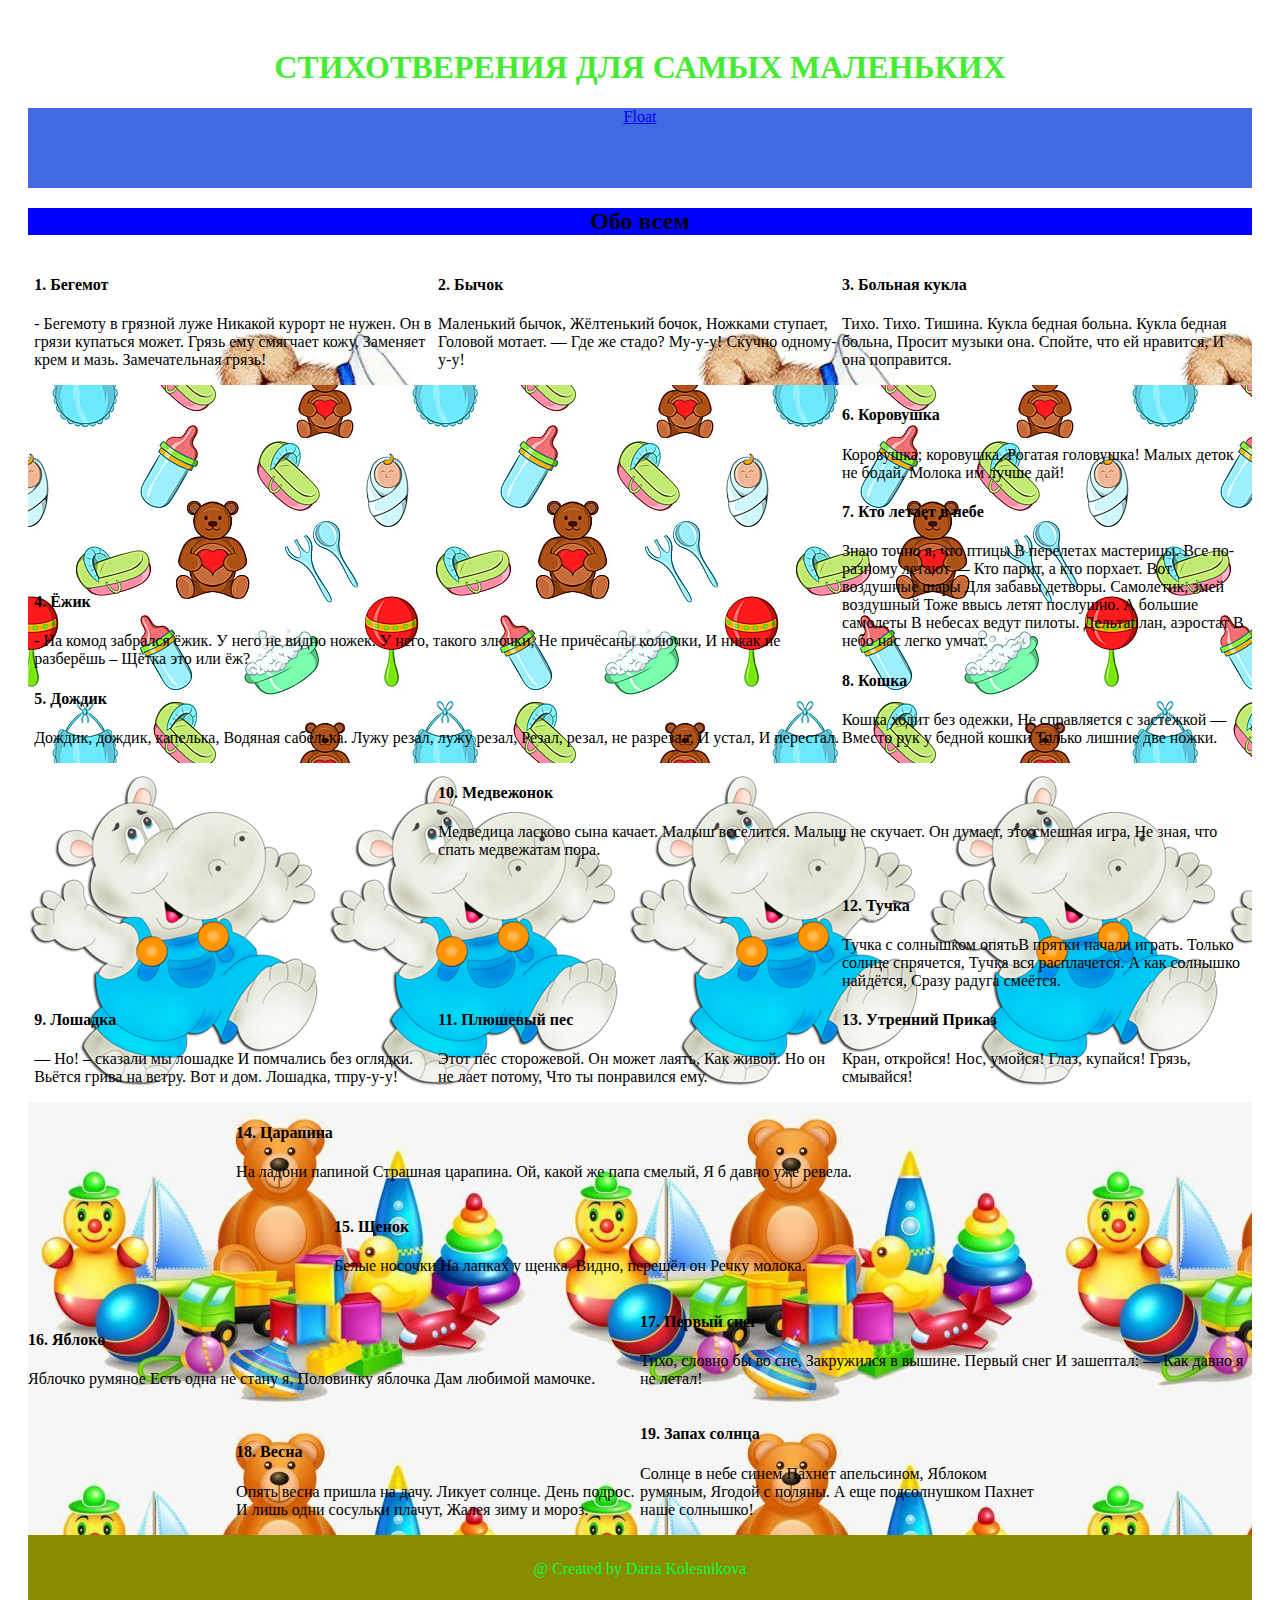
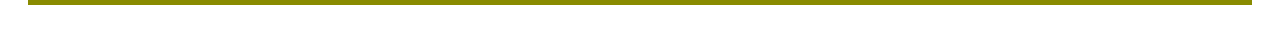
<file: index.html>
<!DOCTYPE html>
<html lang="ru">
    <head>
        <meta charset="UTF-8">
        <meta name="viewport" content="width=device-width, initil-scale=1.0">
        <title>My third proframm</title>
        <link rel="stylesheet" type="text/css" href="style/css.css">
        <link rel="shortcut icon" href="images/icons/baby-19_119889.png"/>
        <h1 style="text-align: center; color:#46EB34"> СТИХОТВЕРЕНИЯ ДЛЯ САМЫХ МАЛЕНЬКИХ</h1></style>
    </head>
        <style>
        footer{
        display: flexbox;
        justify-content: center;
        padding: 25px;
        height: 20px;
        background-color: darkmagenta;
        color:darkorange; 
        }
        </style>
        <body>
            <header>
                <nav>
                    <a href="float.html">Float</a>
                </nav>
            </header>
        <main>
            <article class="article">
                <h2>Обо всем</h2>
            </article>
            <section class="parent column1">
                <div class="inline-block width-33"><h4>1. Бегемот</h4>
                <p> - Бегемоту в грязной луже Никакой курорт не нужен. Он в грязи купаться может. Грязь ему смягчает кожу, Заменяет крем и мазь. Замечательная грязь!</p>
            </div>
                <div class="inline-block width-33"><h4>2. Бычок</h4>
                <p> Маленький бычок, Жёлтенький бочок, Ножками ступает, Головой мотает. — Где же стадо? Му-у-у! Скучно одному-у-у!</p>
            </div>
                <div class="inline-block width-33"><h4>3. Больная кукла</h4>
                <p>Тихо. Тихо. Тишина. Кукла бедная больна. Кукла бедная больна, Просит музыки она. Спойте, что ей нравится, И она поправится.</p>
            </div>
        </div>
            </section>
            <section class="parent column2">
                <div class="inline-block width-66">
                    <div>
                    <h4>4. Ёжик</h4>
                <p>- На комод забрался ёжик. У него не видно ножек. У него, такого злючки, Не причёсаны колючки, И никак не разберёшь – Щётка это или ёж?</p>
                </div>
                <div>
                <h4>5. Дождик</h4>
                <p> Дождик, дождик, капелька, Водяная сабелька. Лужу резал, лужу резал, Резал, резал, не разрезал, И устал, И перестал.</p>
            </div>
            </div>
                <div class="inline-block width-33">
                    <div>
                    <h4>6. Коровушка</h4>
                <p>Коровушка; коровушка, Рогатая головушка! Малых деток не бодай, Молока им лучше дай!</p>
            </div>
            <div>
                <h4>7. Кто летает в небе</h4>
                <p> Знаю точно я, что птицы В перелетах мастерицы. Все по-разному летают — Кто парит, а кто порхает. Вот воздушные шары Для забавы детворы. Самолетик, змей воздушный 
                    Тоже ввысь летят послушно. А большие самолеты В небесах ведут пилоты. Дельтаплан, аэростат В небо нас легко умчат.</p>
            </div>
            <div>
                <h4>8. Кошка</h4>
                <p> Кошка ходит без одежки, Не справляется с застежкой — Вместо рук у бедной кошки Только лишние две ножки.</p>
            </div>
        </section>
        <section class="parent column3">
            <div class="inline-block width-33"><h4>9. Лошадка</h4>
            <p>— Но! – сказали мы лошадке И помчались без оглядки. Вьётся грива на ветру. Вот и дом. Лошадка, тпру-у-у!</p>
        </div>
        <div class="inline-block width-66">
            <div>
            <h4>10. Медвежонок</h4>
        Медведица ласково сына качает. Малыш веселится. Малыш не скучает. Он думает, это смешная игра, Не зная, что спать медвежатам пора.</p>
    </div>
        <div class="parent">
            <div class="inline-block width-50"><h4>11. Плюшевый пес</h4> 
            <p>Этот пёс сторожевой. Он может лаять, Как живой. Но он не лает потому, Что ты понравился ему.</p>
        </div>
        <div class="inline-block width-50"> 
            <div>
                <h4>12. Тучка</h4>
            <p>Тучка с солнышком опятьВ прятки начали играть. Только солнце спрячется, Тучка вся расплачется. А как солнышко найдётся, Сразу радуга смеётся.</p>
        </div>
            <div>
            <h4>13. Утренний Приказ</h4>
            <p>Кран, откройся! Нос, умойся! Глаз, купайся! Грязь, смывайся!</p>
        </div>
    </div>  
</div>
</div>
</div>
    </section>
    <section class="parent column4">
            <div class="inline-block width-66">
                <h4>14. Царапина</h4>
                 <p>На ладони папиной Страшная царапина. Ой, какой же папа смелый, Я б давно уже ревела.</p>
            </div>
            <div class="parent">
                <div class="inline-block width-50"><h4>15. Щенок</h4>
                <p>Белые носочки На лапках у щенка. Видно, перешёл он Речку молока.</p>
        </div>
            <div class="parent">
                <div class="inline-block width-50"><h4>16. Яблоко</h4>
                <p>Яблочко румяное Есть одна не стану я, Половинку яблочка Дам любимой мамочке.</p>
        </div>
            <div class="inline-block width-50"><h4>17. Первый снег</h4>       
                <p>Тихо, словно бы во сне, Закружился в вышине. Первый снег И зашептал: — Как давно я не летал!</p>
            </div>
        </div>
    </div>
            <div class="parent">
            <div class="inline-block width-33"><h4>18. Весна</h4>
                <p>Опять весна пришла на дачу. Ликует солнце. День подрос. И лишь одни сосульки плачут, Жалея зиму и мороз.</p>
            </div>
            <div class="inline-block width-33"><h4>19. Запах солнца</h4>
                <p>Солнце в небе синем Пахнет апельсином, Яблоком румяным, Ягодой с поляны. А еще подсолнушком Пахнет наше солнышко!</p>
            </div>
        </div>
        </section>
    </article>
</main>
</body>
    <footer class = "footer">@ Created by Daria Kolesnikova</footer>
</html>
</file>
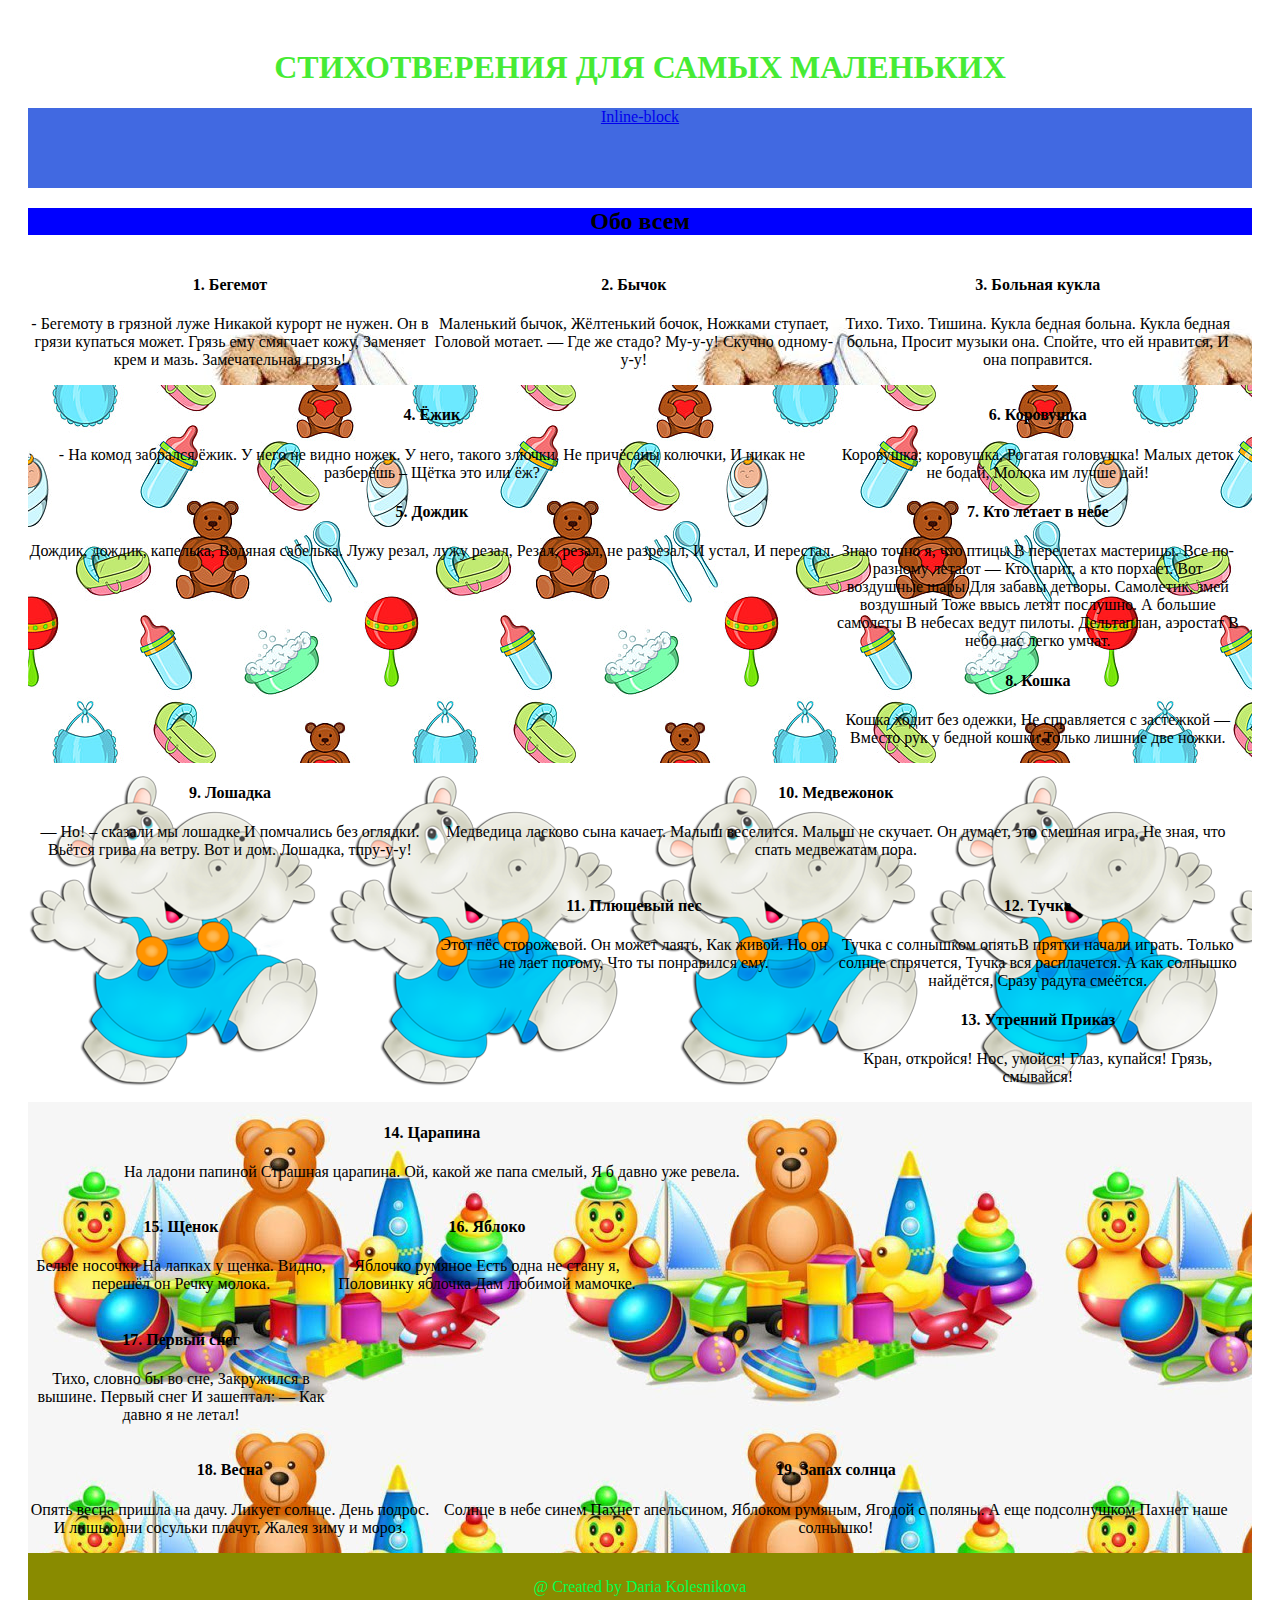
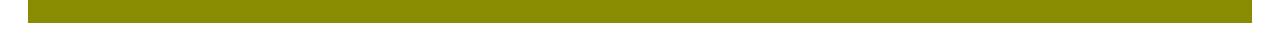
<file: float.html>
<!DOCTYPE html>
<html lang="ru">
    <head>
        <meta charset="UTF-8">
        <meta name="viewport" content="width=device-width, initil-scale=1.0">
        <title>My third proframm</title>
        <link rel="stylesheet" type="text/css" href="style/css.css">
        <link rel="shortcut icon" href="images/icons/baby-19_119889.png"/>
        <h1 style="text-align: center; color:#46EB34"> СТИХОТВЕРЕНИЯ ДЛЯ САМЫХ МАЛЕНЬКИХ</h1></style>
    </head>
        <style>
        footer{
        display: flexbox;
        justify-content: center;
        padding: 25px;
        height: 20px;
        background-color: darkmagenta;
        color:darkorange; 
        }
        </style>
        <body>
            <header>
                <nav>
                    <a href="index.html">Inline-block</a>
                </nav>
            </header>
        <main>
            <article class="article">
                <h2>Обо всем</h2>
            </article>
            <section class="clearfix column1">
                <div class="float width-33"><h4>1. Бегемот</h4>
                    <p> - Бегемоту в грязной луже Никакой курорт не нужен. Он в грязи купаться может. Грязь ему смягчает кожу, Заменяет крем и мазь. Замечательная грязь!</p>
            </div>
                <div class="float width-33"><h4>2. Бычок</h4>
                <p> Маленький бычок, Жёлтенький бочок, Ножками ступает, Головой мотает. — Где же стадо? Му-у-у! Скучно одному-у-у!</p>
            </div>
                <div class="float width-33"><h4>3. Больная кукла</h4>
                <p>Тихо. Тихо. Тишина. Кукла бедная больна. Кукла бедная больна, Просит музыки она. Спойте, что ей нравится, И она поправится.</p>
            </div>
        </div>
            </section>
            <section class="clearfix column2">
                <div class="float width-66">
                    <div>
                    <h4>4. Ёжик</h4>
                <p>- На комод забрался ёжик. У него не видно ножек. У него, такого злючки, Не причёсаны колючки, И никак не разберёшь – Щётка это или ёж?</p>
                </div>
                <div>
                <h4>5. Дождик</h4>
                <p> Дождик, дождик, капелька, Водяная сабелька. Лужу резал, лужу резал, Резал, резал, не разрезал, И устал, И перестал.</p>
            </div>
            </div>
                <div class="float width-33">
                    <div>
                    <h4>6. Коровушка</h4>
                <p>Коровушка; коровушка, Рогатая головушка! Малых деток не бодай, Молока им лучше дай!</p>
            </div>
            <div>
                <h4>7. Кто летает в небе</h4>
                <p> Знаю точно я, что птицы В перелетах мастерицы. Все по-разному летают — Кто парит, а кто порхает. Вот воздушные шары Для забавы детворы. Самолетик, змей воздушный 
                    Тоже ввысь летят послушно. А большие самолеты В небесах ведут пилоты. Дельтаплан, аэростат В небо нас легко умчат.</p>
            </div>
            <div>
                <h4>8. Кошка</h4>
                <p> Кошка ходит без одежки, Не справляется с застежкой — Вместо рук у бедной кошки Только лишние две ножки.</p>
            </div>
        </section>
                <section class="clearfix column3">
                <div class="float width-33"><h4>9. Лошадка</h4>
                <p>— Но! – сказали мы лошадке И помчались без оглядки. Вьётся грива на ветру. Вот и дом. Лошадка, тпру-у-у!</p>
            </div>
            <div class="float width-66">
                <div>
                <h4>10. Медвежонок</h4>
            Медведица ласково сына качает. Малыш веселится. Малыш не скучает. Он думает, это смешная игра, Не зная, что спать медвежатам пора.</p>
        </div>
            <div class="clearfix">
                <div class="float width-50"><h4>11. Плюшевый пес</h4> 
                <p>Этот пёс сторожевой. Он может лаять, Как живой. Но он не лает потому, Что ты понравился ему.</p>
            </div>
            <div class="float width-50"> 
                <div>
                    <h4>12. Тучка</h4>
                <p>Тучка с солнышком опятьВ прятки начали играть. Только солнце спрячется, Тучка вся расплачется. А как солнышко найдётся, Сразу радуга смеётся.</p>
            </div>
                <div>
                <h4>13. Утренний Приказ</h4>
                <p>Кран, откройся! Нос, умойся! Глаз, купайся! Грязь, смывайся!</p>
            </div>
        </div>  
    </div>
</div>
        </section>
        <section class="clearfix column4">
                <div class="float width-66">
                    <h4>14. Царапина</h4>
                     <p>На ладони папиной Страшная царапина. Ой, какой же папа смелый, Я б давно уже ревела.</p>
                </div>
                <div class="clearfix width-50">
                    <div class="width-50 float"><h4>15. Щенок</h4>
                    <p>Белые носочки На лапках у щенка. Видно, перешёл он Речку молока.</p>
            </div>
                <div class="clearfix">
                    <div class="float width-50"><h4>16. Яблоко</h4>
                    <p>Яблочко румяное Есть одна не стану я, Половинку яблочка Дам любимой мамочке.</p>
            </div>
                <div class="float width-50"><h4>17. Первый снег</h4>       
                    <p>Тихо, словно бы во сне, Закружился в вышине. Первый снег И зашептал: — Как давно я не летал!</p>
                </div>
            </div>
        </div>
                <div class="float width-33"><h4>18. Весна</h4>
                    <p>Опять весна пришла на дачу. Ликует солнце. День подрос. И лишь одни сосульки плачут, Жалея зиму и мороз.</p>
                </div>
            </div>
                <div class="float width-66"><h4>19. Запах солнца</h4>
                    <p>Солнце в небе синем Пахнет апельсином, Яблоком румяным, Ягодой с поляны. А еще подсолнушком Пахнет наше солнышко!</p>
            </div>
        </div>
        </section>
    </article>
</main>
</body>
    <footer class = "footer">@ Created by Daria Kolesnikova</footer>
</html>
</file>
<file: style/css.css>
header{
    background: royalblue;
    height: 80px;
}
body{
    text-align: center;
    padding:20px;
}
article{
    background-color: blue;
}
.column{
    display: inline-block;
    vertical-align: bottom;
    margin-bottom:20px;
    margin-left: 20px;
    margin: 10px;
}
.parent{
    font-size: 0;
}
.width-33{
    width:33%;
}
.width-66{
    width:66%;
}
.width-50{
    width: 50%;
}
.inline-block{
    display:inline-block;
    min-height: 40px;
    font-size: 16px;
    padding:0%;
    text-align: left;
}
.column1{
    background-image: url(../images/312368847237da8b5d70af6588835591.jpg);
}
.column2{
    background-image: url(../images/pngtree-things-for-baby-pattern-cartoon-style-png-image_1949015.jpg);
}
.column3{
    background-image: url(../images/sadiki.png);
}
.column4{
    background-image: url(../images/unnamed.jpg);
}
.float1{
    background-image: url(../images/312368847237da8b5d70af6588835591.jpg);
}
.float2{
    background-image: url(../images/pngtree-things-for-baby-pattern-cartoon-style-png-image_1949015.jpg);
}
.float3{
    background-image: url(../images/sadiki.png);
}
.float4{
    background-image: url(../images/unnamed.jpg);
}
.clearfix::after{
    content: "";
    display:block;
    clear:both;
}
.float{
    float: left;
}
.footer{
    display: flexbox;
    justify-content: center;
    padding: 25px;
    height: 20px;
    background-color: rgb(137, 139, 0);
    color:rgb(0, 255, 76); 
}
</file>
